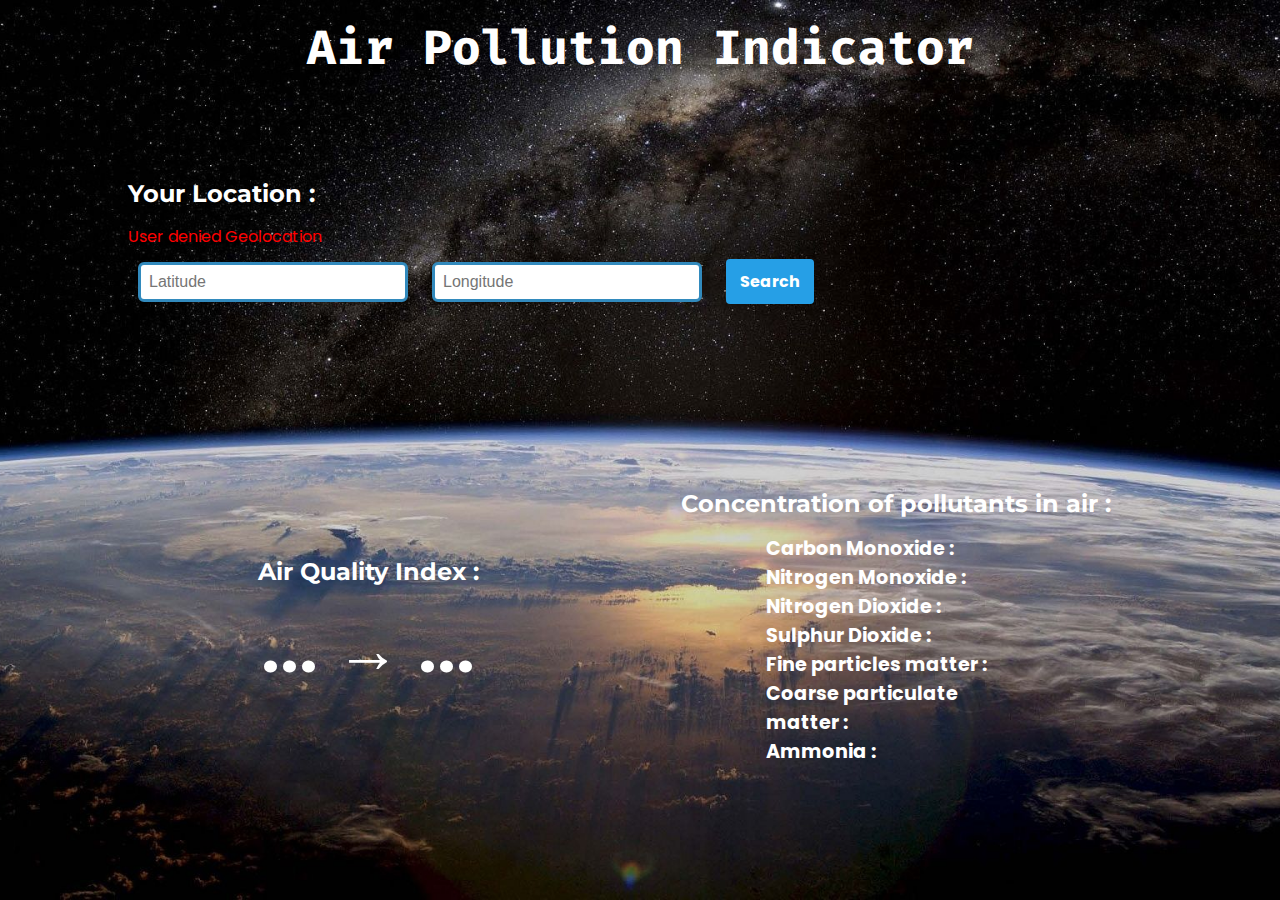
<file: POLLUTANTS_FINDER/air.html>
<!DOCTYPE html>
<html lang="en">
<head>
	<meta charset="UTF-8">
	<meta name="viewport" content="width=device-width, initial-scale=1.0">
	<title>Air Pollution Indicator</title>
	<link rel="stylesheet" href="./style.css" />
	<link rel="preconnect" href="https://fonts.gstatic.com">
	<link href="https://fonts.googleapis.com/css2?family=Fira+Code:wght@700&family=Montserrat:wght@700&family=Poppins&display=swap" rel="stylesheet">
</head>
<body>
	<div class="root">
		<h1 class="heading">Air Pollution Indicator</h1>
		<div class="containerizer">
			<div class="location-container">
				<h2 class="sub-heading">Your Location :</h2>
				<label for="error-msg" style="color: red;"></label><br />
				<input
					type="number"
					name="lat"
					placeholder="Latitude"
					id="latitude"
					step="0.0001"
					class="loc-input" />
			
				<input
					type="number"
					name="lon"
					placeholder="Longitude"
					id="longitude"
					step="0.0001"
					class="loc-input" />
				<button class="search-btn">Search</button>
			</div>
		</div>
		<div class="air-info containerizer">
			<div class="sect">
				<div class="main-indicator">
					<h2 class="sub-heading" style="text-align: center;">Air Quality Index :</h2>
					<div style="text-align: center;">
						<span class="air-quality">...</span>
						<span class="arr">&nbsp;&rarr;&nbsp;</span>
						<span class="air-quality-status">...</span>
					</div>
				</div>
			</div>
			<div class="component-container">
				<h2 class="sub-heading">
					Concentration of pollutants in air :
				</h2>
				<div class="contents">
					<div>
						<h3 class="component-names">Carbon Monoxide :</h3>
						<span class="component-val" data-comp="co"></span>
					</div>
					<div>
						<h3 class="component-names">Nitrogen Monoxide :</h3>
						<span class="component-val" data-comp="no"></span>
					</div>
					<div>
						<h3 class="component-names">Nitrogen Dioxide :</h3>
						<span class="component-val" data-comp="no2"></span>
					</div>
					
					<div>
						<h3 class="component-names">Sulphur Dioxide :</h3>
						<span class="component-val" data-comp="so2"></span>
					</div>
					<div>
						<h3 class="component-names">Fine particles matter :</h3>
						<span class="component-val" data-comp="pm2_5"></span>
					</div>
					<div>
						<h3 class="component-names">Coarse particulate matter :</h3>
						<span class="component-val" data-comp="pm10"></span>
					</div>
					<div>
						<h3 class="component-names">Ammonia :</h3>
						<span class="component-val" data-comp="nh3"></span>
					</div>
				</div>
				<!--  micrograms per cubic meter of air (μg/m3)  -->
			</div>
		</div>
		<footer>
		</footer>
	</div>
	<script src="./script.js" defer></script>
</body>
</html>
</file>
<file: POLLUTANTS_FINDER/style.css>
* {
	margin: 0;
	padding: 0;
	box-sizing: border-box;
	text-shadow: rgb(200, 85, 85);
}

html {
	font-size: 16px;
}

.root {
	background-image: url("./images/1.jpg");
	background-position: center;
	background-repeat: no-repeat;
	background-size: cover;
	width: 100%;
	height: 100vh;
	color: white;
	font-family: poppins;
	overflow: auto;
	display: flex;
	flex-direction: column;
	padding-block: 1rem;
}

.containerizer {
	width: 80%;
	margin-inline: auto;
}


.heading {
	text-align: center;
	font-family: 'Fira Code', monospace;
	font-size: 3em;
	margin-bottom: 60px;
}

.sub-heading {
	margin-block: 1rem;
	font-family: 'Montserrat', sans-serif;
	font-size: 1.5em;
}

.main-indicator {
	max-width: 30rem;
}

.location-container {
	margin: 40px 0;
}

.loc-input {
	border: 3px solid #328abd;
	font-size: 1rem;
	padding: 8px;
	border-radius: 6px;
	margin: 10px;
	width: 270px;
}

.loc-input:invalid {
	border: 3px solid #d34545;
}

.search-btn {
	padding: 10px 14px;
	background-color: #269fe6;
	border: none;
	font-family: 'Poppins', sans-serif;
	font-weight: 700;
	font-size: 1rem;
	border-radius: 4px;
	color: #fff;
	margin: 10px;
	cursor: pointer;
}

.air-quality, .arr, .air-quality-status {
	font-size: 4rem;
	font-weight: 700;

}

.component-names {
	display: inline-block;
	padding: 0;
	margin:0;
	font-size: 1.2em;
	width: 20ch;
}


.component-val {
	font-size: 1em;
	color:aqua
}
.air-info{
	display: flex;
	align-items: center;
	flex: 1;
 }

 .air-info > * {
	flex: 1;
 }


.component-container{
	display: flex;
	justify-content: center;
	align-items:center;
	flex-direction: column;
}
</file>
